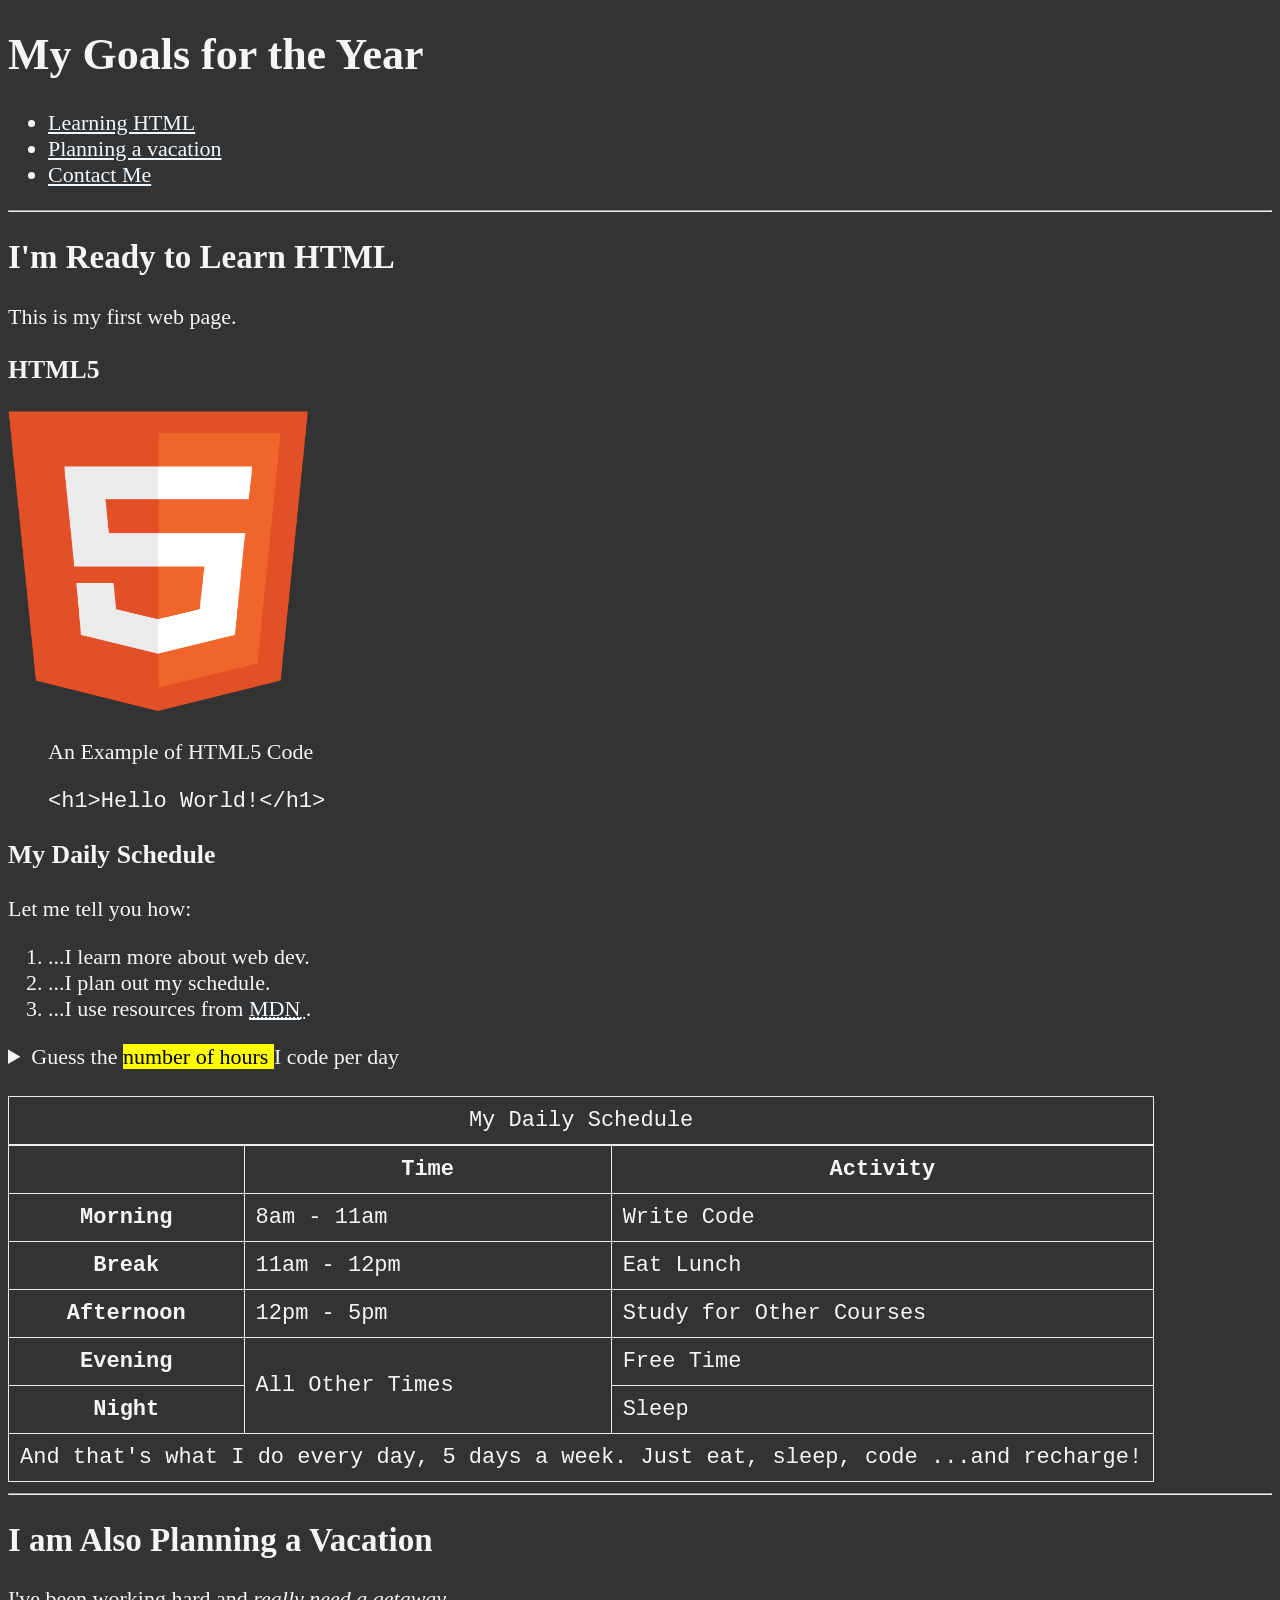
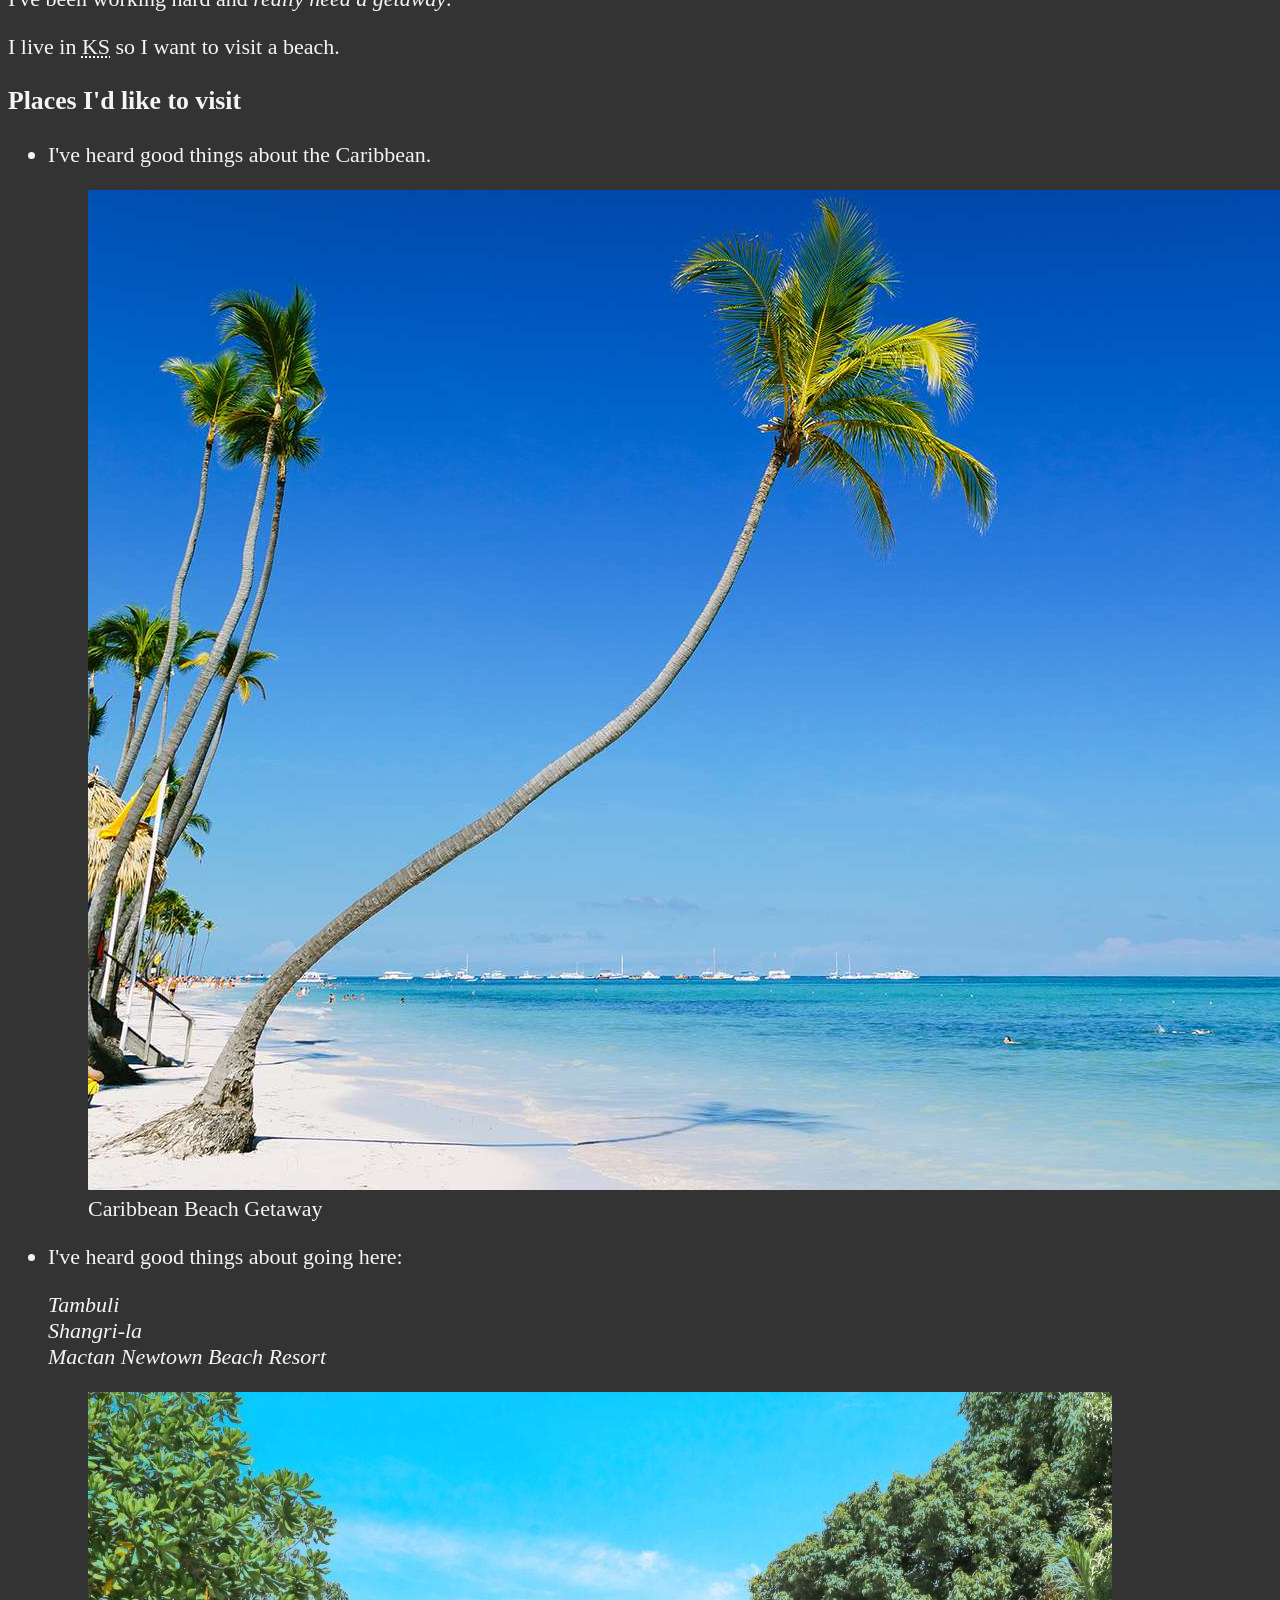
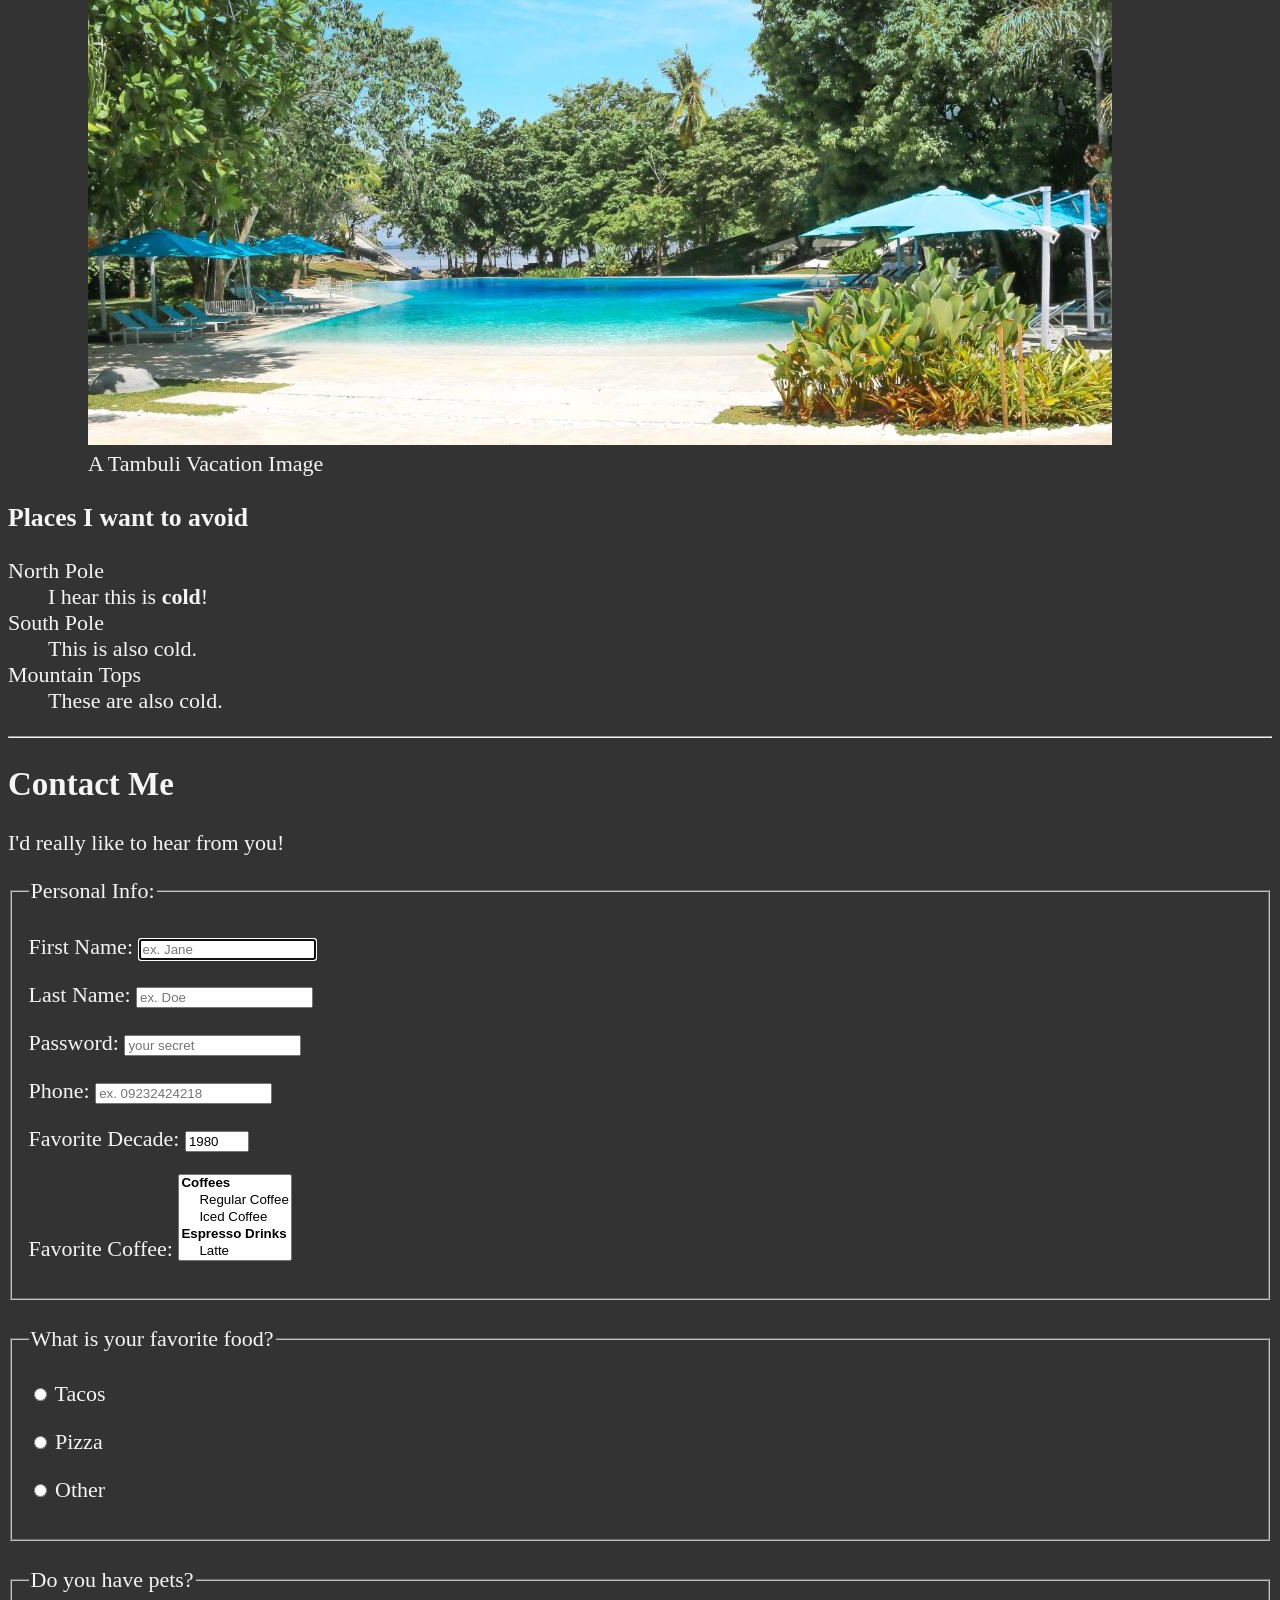
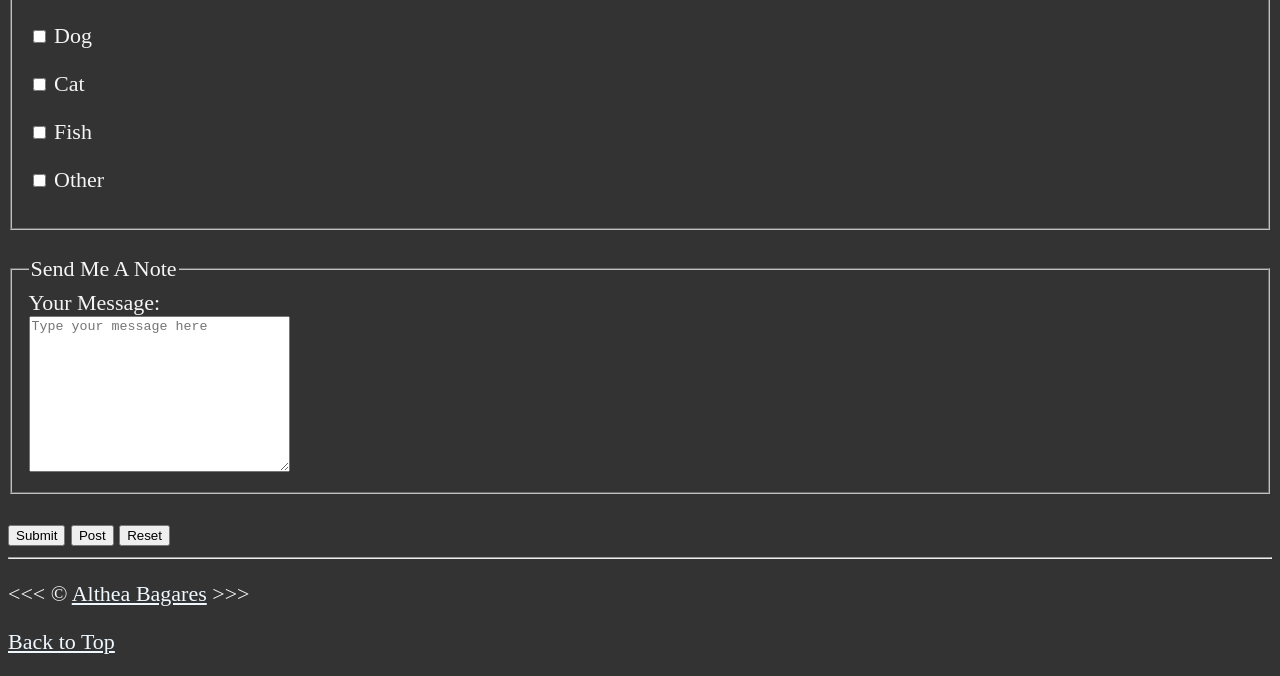
<file: index.html>
<!doctype html>
<html lang="en">
  <head>
    <meta charset="UTF-8" />
    <meta name="author" content="Althea" />
    <meta
      name="Description"
      content="Page contains all things I'm learning how to create as I learn HTML."
    />
    <title>My First Web Page</title>
    <link rel="icon" href="sample_img.png" type="image/x-icon" />
    <link rel="stylesheet" href="main.css" type="text/css" />
  </head>

  <body>
    <header>
      <h1>My Goals for the Year</h1>

      <nav aria-label="primary-navigation">
        <ul>
          <li><a href="#html">Learning HTML</a></li>
          <li><a href="#vacation">Planning a vacation</a></li>
          <li><a href="#contact">Contact Me</a></li>
        </ul>
      </nav>
    </header>

    <hr />
    <main>
      <!--use articles when section has clear topic, use section when generic sections only-->
      <article id="html">
        <h2>I'm Ready to Learn HTML</h2>
        <p>This is my first web page.</p>
        <section>
          <h3>HTML5</h3>
          <!--title is only seen when hovering over the image-->
          <!--alt shows up when the img cant be seen from the folder-->
          <img
            src="img/html5logo.png"
            alt="HTML5 logo"
            title="I am learning HTML5"
            width="300"
            height="300"
          />

          <figure>
            <figcaption>An Example of HTML5 Code</figcaption>
            <p>
              <code> &lt;h1&gt;Hello World!&lt;/h1&gt; </code>
            </p>
          </figure>
        </section>

        <section>
          <h3>My Daily Schedule</h3>
          <p>Let me tell you how:</p>
          <ol>
            <li>...I learn more about web dev.</li>
            <li>...I plan out my schedule.</li>
            <li>
              ...I use resources from
              <abbr title="Mozilla Developer Network">
                <a href="https://developer.mozilla.org/">MDN</a> </abbr
              >.
            </li>
          </ol>
          <!--aside: sidebar to the page, another section of complementary text, not really important-->
          <aside>
            <!--details: creates an interactive widget which info is visible only when widget is toggled, paired with summary-->
            <details>
              <!--summary: clickable, reveals or hide extra conent beneath it.-->
              <summary>
                Guess the <mark> number of hours </mark> I code per day
              </summary>
              <p>
                I start at <time datetime="08:00"> 8 am </time> and I write code
                for <time datetime="PT3H"> 3 hours </time> every morning.
              </p>
            </details>
          </aside>
          <br />
          <table>
            <caption>
              My Daily Schedule
            </caption>
            <thead>
              <tr>
                <th>&nbsp;</th>
                <th scope="col">Time</th>
                <th scope="col">Activity</th>
              </tr>
            </thead>
            <tbody>
              <tr>
                <th scope="row">Morning</th>
                <td>
                  <time datetime="08:00"> 8am </time> -
                  <time datetime="11:00">11am</time>
                </td>
                <td>Write Code</td>
              </tr>

              <tr>
                <th scope="row">Break</th>
                <td>
                  <time datetime="11:00"> 11am </time> -
                  <time datetime="12:00">12pm</time>
                </td>
                <td>Eat Lunch</td>
              </tr>
              <tr>
                <th scope="row">Afternoon</th>
                <td>
                  <time datetime="12:00"> 12pm </time> -
                  <time datetime="17:00">5pm</time>
                </td>
                <td>Study for Other Courses</td>
              </tr>
              <tr>
                <th scope="row">Evening</th>
                <td rowspan="2">All Other Times</td>
                <td>Free Time</td>
              </tr>
              <tr>
                <th scope="row">Night</th>
                <td>Sleep</td>
              </tr>
            </tbody>
            <tfoot>
              <tr>
                <td colspan="3">
                  And that's what I do every day, 5 days a week. Just eat,
                  sleep, code ...and recharge!
                </td>
              </tr>
            </tfoot>
          </table>
        </section>
      </article>

      <hr />

      <article id="vacation">
        <h2>I am Also Planning a Vacation</h2>
        <p>I've been working hard and <em>really need a getaway</em>.</p>
        <p>
          I live in <abbr title="Kansas">KS</abbr> so I want to visit a beach.
        </p>

        <section>
          <h3>Places I'd like to visit</h3>
          <ul>
            <li>
              <p>I've heard good things about the Caribbean.</p>
              <figure>
                <img
                  src="img/caribbean_beach.jpg"
                  alt="Caribbean Beach"
                  title="I want to visit a Caribbean Beach"
                  width="1500"
                  height="1000"
                  loading="lazy"
                />
                <!--lazy loading is when we dont want to load everything, it only loads what is immediately visible to load the page faster-->
                <figcaption>Caribbean Beach Getaway</figcaption>
              </figure>
            </li>
            <li>
              <p>I've heard good things about going here:</p>
              <address>
                Tambuli <br />
                Shangri-la <br />
                Mactan Newtown Beach Resort
              </address>

              <figure>
                <img
                  src="img/tambuli.jpg"
                  alt="Tambuli Beach Resort"
                  title="Best beach in Lapu-Lapu"
                  width="1024"
                  height="653"
                  loading="lazy"
                />
                <figcaption>A Tambuli Vacation Image</figcaption>
              </figure>
            </li>
          </ul>
        </section>
        <!-- TODO: Add more places -->
        <section>
          <h3>Places I want to avoid</h3>
          <dl>
            <!--Description List-->
            <dt>North Pole</dt>
            <!--Description term-->
            <dd>I hear this is <strong>cold</strong>!</dd>
            <!--Description Detail-->

            <dt>South Pole</dt>
            <dd>This is also cold.</dd>

            <dt>Mountain Tops</dt>
            <dd>These are also cold.</dd>
          </dl>
        </section>
      </article>

      <hr />

      <article id="contact">
        <h2>Contact Me</h2>
        <p>I'd really like to hear from you!</p>

        <form action="http://httpbin.org/get" method="get">
          <fieldset>
            <legend>Personal Info:</legend>
            <p>
              <!--make the cursor point immediately on the first input-->
              <label for="firstName">First Name:</label>
              <input
                type="text"
                name="firstName"
                id="firstName"
                placeholder="ex. Jane"
                autocomplete="on"
                required
                autofocus
              />
            </p>
            <p>
              <label for="lastName">Last Name:</label>
              <input
                type="text"
                name="lastName"
                id="lastName"
                placeholder="ex. Doe"
                autocomplete="on"
                required
              />
            </p>
            <p>
              <label for="password">Password:</label>
              <input
                type="password"
                name="password"
                id="password"
                placeholder="your secret"
                required
              />
            </p>
            <p>
              <label for="phone">Phone:</label>
              <input
                type="tel"
                name="phone"
                id="phone"
                placeholder="ex. 09232424218"
                pattern="09[0-9]{2}[0-9]{3}[0-9]{4}"
                required
              />
            </p>
            <p>
              <label for="decade">Favorite Decade:</label>
              <input
                type="number"
                name="decade"
                id="decade"
                min="1950"
                max="2020"
                step="10"
                value="1980"
              />
            </p>
            <p>
              <label for="coffee">Favorite Coffee:</label>
              <select name="coffee" id="coffee" multiple size="5">
                <optgroup label="Coffees">
                  <option value="regular coffee">Regular Coffee</option>
                  <option value="iced coffee">Iced Coffee</option>
                </optgroup>
                <optgroup label="Espresso Drinks">
                  <option value="latte">Latte</option>
                  <option value="cappuccino">Cappuccino</option>
                  <option value="cortado">Cortado</option>
                  <option value="americano">Americano</option>
                </optgroup>
                <option value="other">Other</option>
              </select>
            </p>
            <!--           <p>
            <label for="coffee">Favorite Coffee:</label>
            <input type="text" name="coffee" id="coffee" list="coffee-list">
            <datalist id="coffee-list">
              <option value="coffee">
              <option value="latte">
              <option value="espresso">
              <option value="cortado">
              <option value="americano">
              <option value="other">
            </datalist>
          </p> -->
          </fieldset>
          <br>
          <fieldset>
            <legend>What is your favorite food?</legend>
            <p>
              <input type="radio" name="food" id="tacos" value="tacos">
              <label for="tacos">Tacos</label>
            </p>
            <p>
              <input type="radio" name="food" id="pizza" value="pizza">
              <label for="tacos">Pizza</label>
            </p>
            <p>
              <input type="radio" name="food" id="other" value="other">
              <label for="other">Other</label>
            </p>
          </fieldset>
          <br>
          <fieldset>
            <legend>Do you have pets?</legend>
            <p>
              <input type="checkbox" name="pets" id="dog" value="dog">
              <label for="dog">Dog</label>
            </p>
            <p>
              <input type="checkbox" name="pets" id="cat" value="cat">
              <label for="cat">Cat</label>
            </p>
            <p>
            <p>
              <input type="checkbox" name="pets" id="fish" value="fish">
              <label for="fish">Fish</label>
            </p>
            <p>
              <input type="checkbox" name="pets" id="otherPet" value="otherPet">
              <label for="otherPet">Other</label>
            </p>
          </fieldset>
          <br>
          <fieldset>
            <legend>Send Me A Note</legend>
            <label for="message">Your Message:</label>
            <br>
            <textarea name="message" id="message" cols="30" rows="10" placeholder="Type your message here"></textarea>
          </fieldset>
          <br>
          <button type="submit">Submit</button>
          <button type="submit" formaction="https://httpbin.org/post" formmethod="post">Post</button>
          <!--GET requests: used to retrieve data from a server, appended to URL [Used when it filters or searches for content]-->
          <!--POST requests: sends form data inside the HTTP request body, keeping it hidden from address bar [Used to handle sensitive information, submission modifies server-side data]-->
          <button type="reset">Reset</button>
        </form>
      </article>
    </main>

    <hr />

    <footer>
      <p>
        &lt;&lt;&lt; &copy; <a href="about.html">Althea Bagares</a> &gt;&gt;&gt;
      </p>
      <p>
        <a href="#">Back to Top</a>
      </p>
    </footer>
  </body>
</html>
</file>
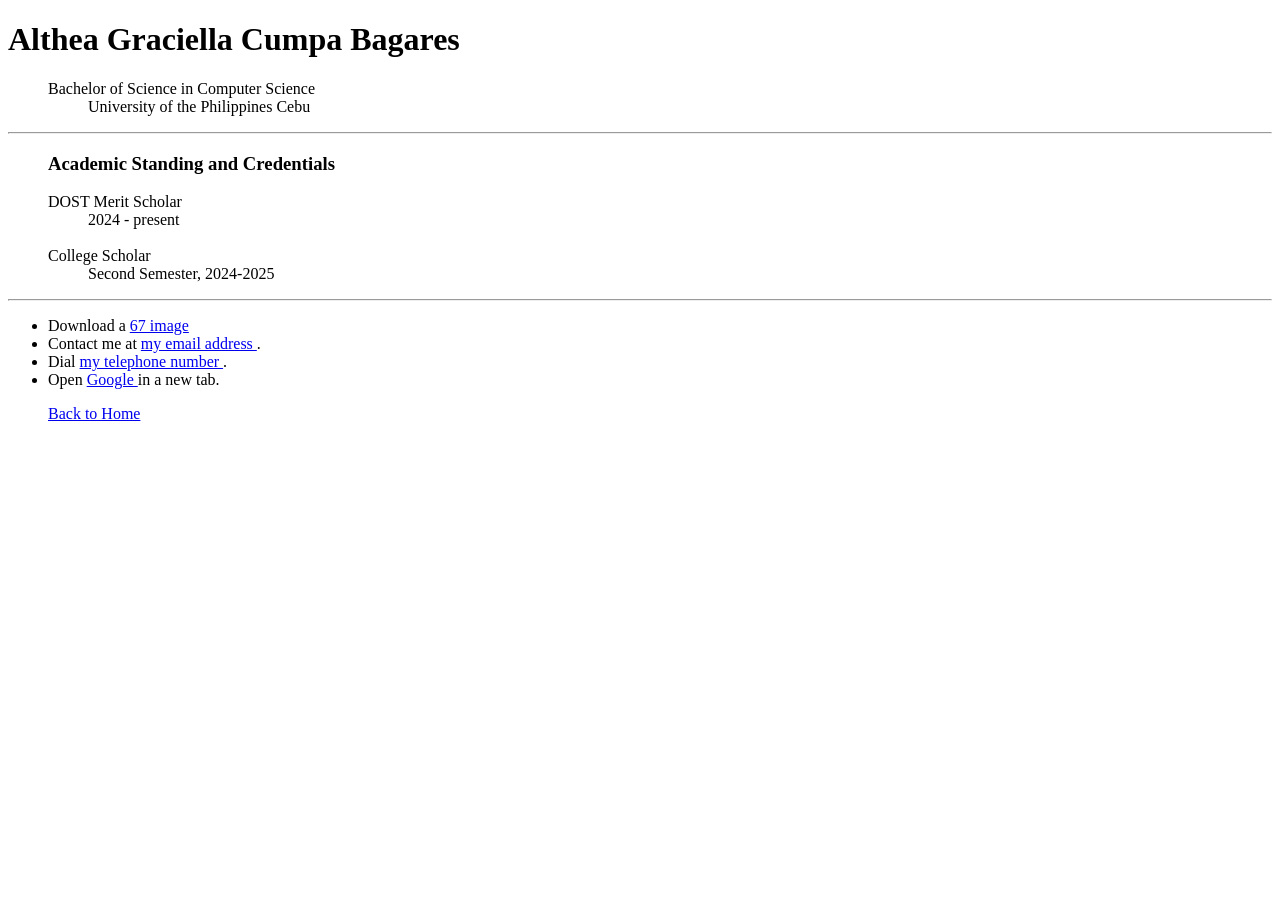
<file: about.html>
<!DOCTYPE html>
<html lang="en">
    <head>
        <meta charset="UTF-8">
        <meta name="Author" content="Althea">
        <meta name="Description" content="Where I will put description of myself">

        <title>About Me</title>
        <link rel="icon" href="althea.png" type="image/x-icon">

    </head>

    <body>
        <h1>Althea Graciella Cumpa Bagares</h1>
        <ul>
            <dl>
                <dt>Bachelor of Science in Computer Science</dt>
                <dd> University of the Philippines Cebu</dd>
            </dl>
        </ul>

        <hr>
        
        <ul>
        <h3>Academic Standing and Credentials</h3>
            <dl>
                <dt> DOST Merit Scholar </dt>
                <dd>2024 - present</dd>
                <br>
                <dt>College Scholar </dt>
                <dd>Second Semester, 2024-2025</dd>
            </dl>
        </ul>
    
    <hr>
        <ul>
            <li>Download a <a href="sample_img.png" download> 67 image</a></li>
            <li>Contact me at <a href="mailto:theyagrace.7@gmail.com"> my email address </a> . </li>
            <li>Dial <a href="tel:+1234567890"> my telephone number </a> . </li>
            <li>Open <a href="https://www.google.com/" target="_blank"> Google </a>in a new tab.</li>

            <p>
                <a href="/webdevBasics">Back to Home</a>
            </p>
        </ul>   
        
    </body>

</html>
</file>
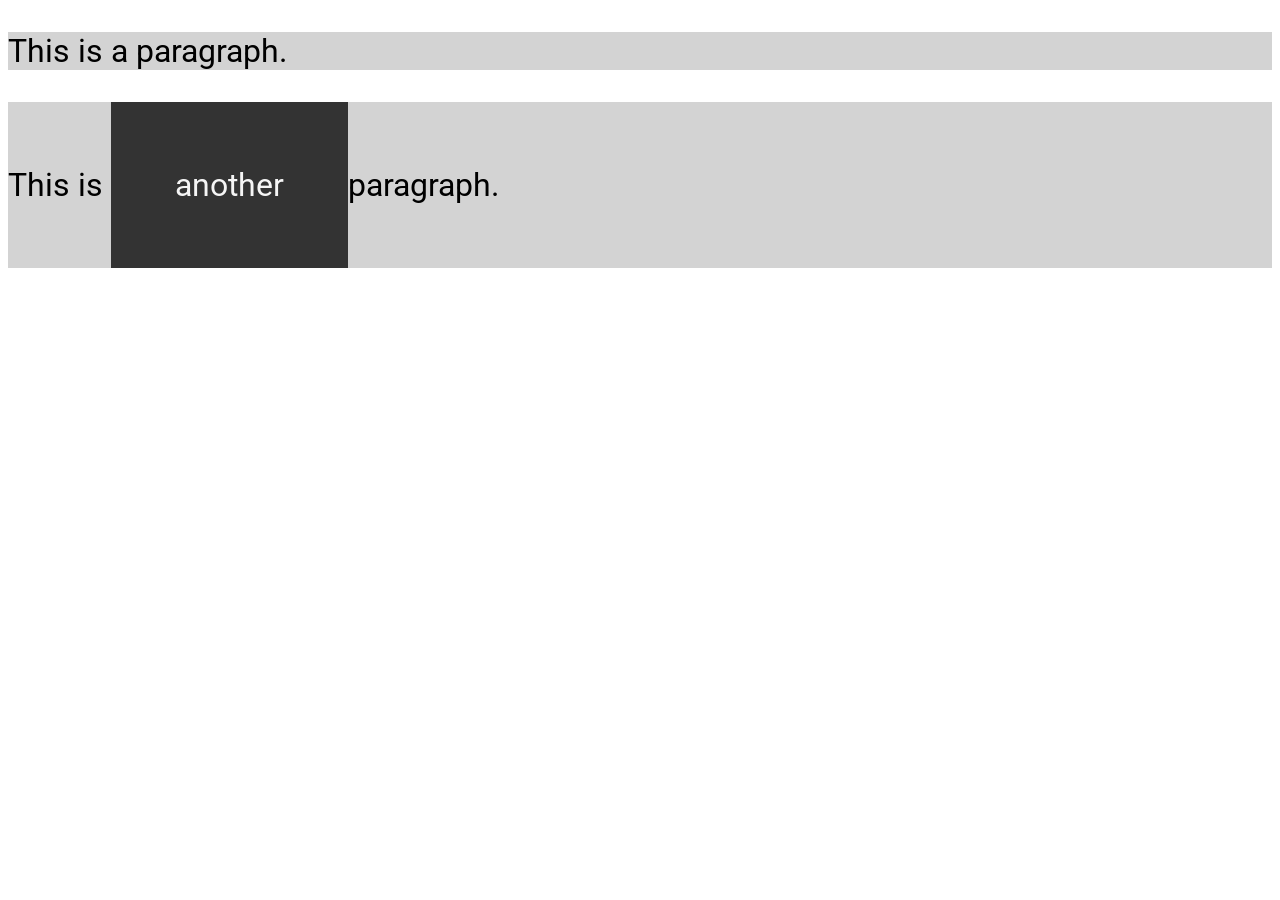
<file: CSS_main/index2.html>
<!DOCTYPE html>
<html>

   <head>
      <meta charset="UTF-8">
      <meta http-equiv="X-UA-Compatible" content="IE=edge">
      <meta name="viewport" content="width=device-width, initial-scale=1.0">
      <title>Document</title>

      <link rel="stylesheet" href="css/style.css">
   </head>

   <body>
      <main>
         <p>This is a paragraph.</p>
         <p>This is <span class="opposite">another </span>paragraph.</p>

<!--          <nav>
            <ul>
               <li><a href="#">Intro</a></li>
               <li><a href="#">Portfolio</a></li>
               <li><a href="#">Projects</a></li>
            </ul>
         </nav> -->
      </main>
   </body>

</html>
</file>
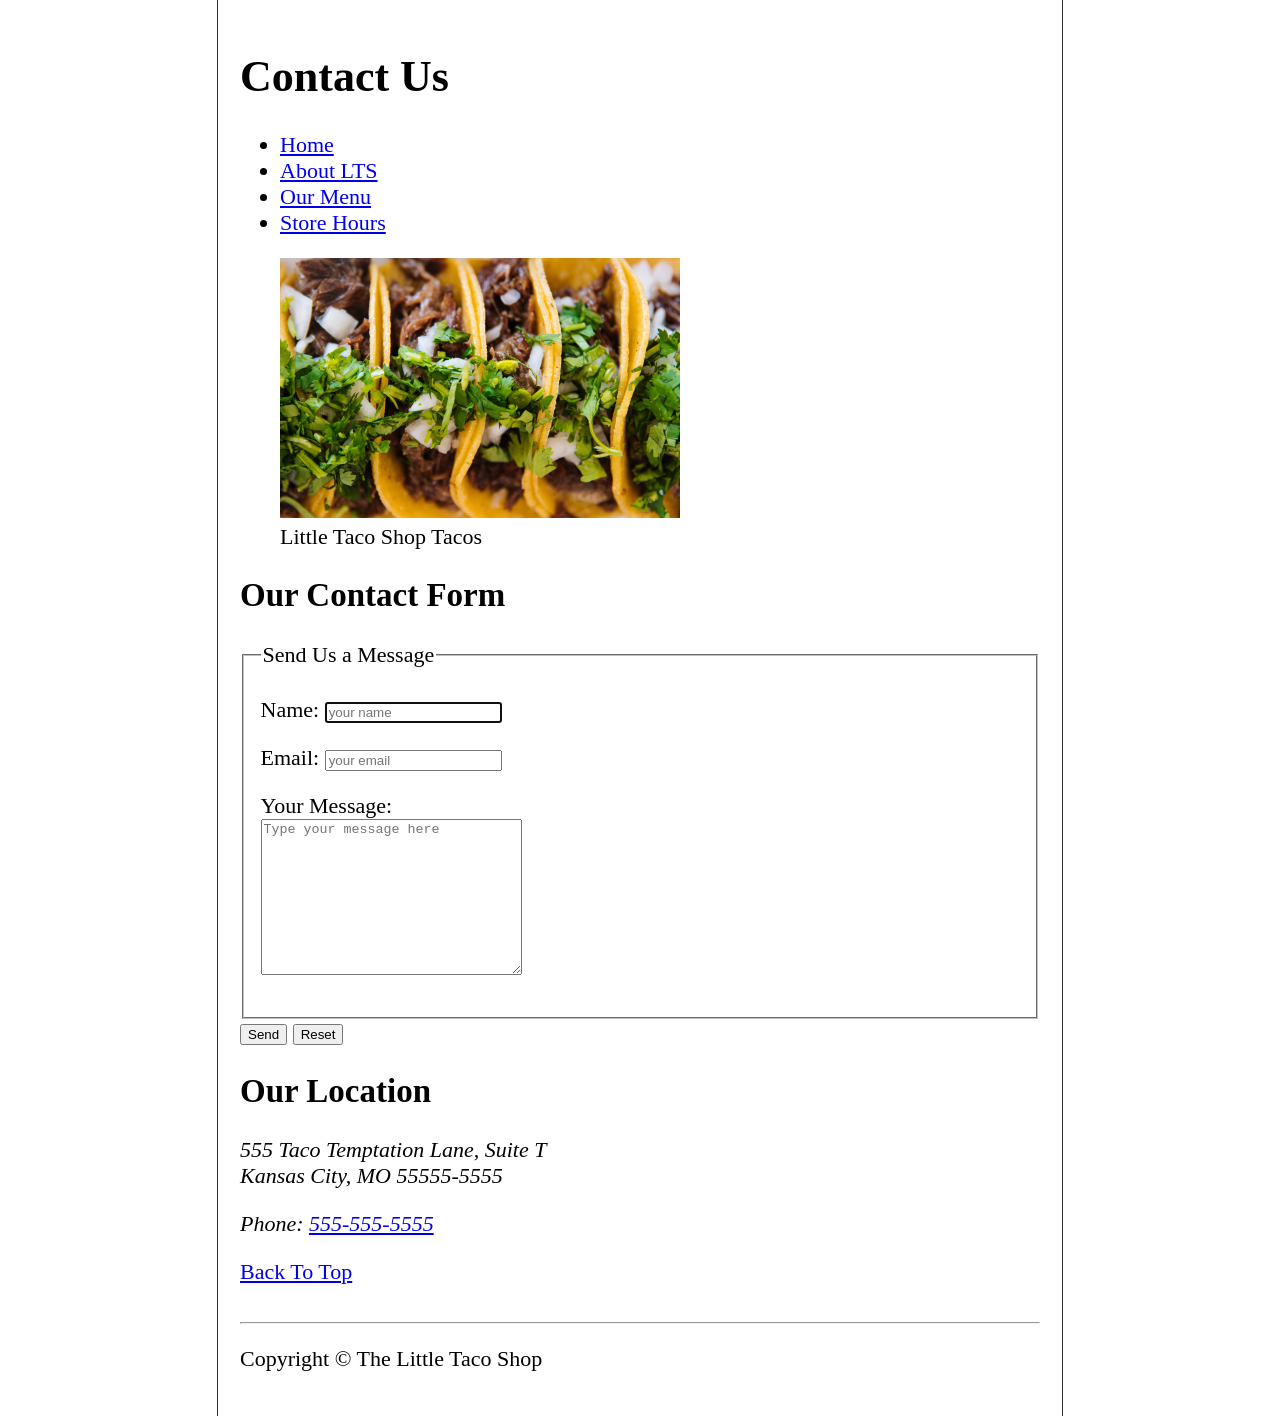
<file: HTML/HTML-project/simpleTacoShop/contact.html>
<!doctype html>
<html lang="en">

  <head>
    <meta charset="UTF-8">
    <meta name="author" content="Althea">
    <meta name="description" content="Page about a taco shop.">

    <title>LTS | Contact Us</title>

    <link rel="shortcut icon" href="favicon.ico" type="image/x-icon">
    <link rel="stylesheet" href="css/style.css">
  </head>

  <body>
    <header>
      <h1>Contact Us</h1>
      <nav aria-label="contact-navigation">
        <ul>
          <li><a href="home.html">Home</a></li>
          <li><a href="home.html#about">About LTS</a></li>
          <li><a href="home.html#menu">Our Menu</a></li>
          <li><a href="hours.html">Store Hours</a></li>
        </ul>
      </nav>

      <figure>
        <img src="img/tacos_close_up_400x260.png" alt="An image of tacos in a close up view." title="Yummy tacos!"
          width="400" height="260">

        <figcaption>
          Little Taco Shop Tacos
        </figcaption>
      </figure>
    </header>

    <main>
      <section>
        <h2> Our Contact Form</h2>

        <form action="http://httpbin.org/get" method="post">
          <fieldset>
            <legend>Send Us a Message</legend>
            <p>
              <label for="name">Name:</label>
              <input type="text" id="name" name="fullName" placeholder="your name" autocomplete="on" required autofocus>
            </p>

            <p>
              <label for="email">Email:</label>
              <input type="text" id="email" name="emailAddress" placeholder="your email" autocomplete="on" required>
            </p>

            <p>
              <label for="message">Your Message:</label>
              <br>
              <textarea name="contactMessage" id="message" cols="30" rows="10"
                placeholder="Type your message here"></textarea>
            </p>
          </fieldset>

          <button type="submit" formaction="https://httpbin.org/post" formmethod="post">Send</button>
          <button type="reset">Reset</button>

        </form>
      </section>

      <section>
        <h2>Our Location</h2>
        <address>
          555 Taco Temptation Lane, Suite T <br> Kansas City, MO 55555-5555
          <p>Phone: <a href="tel:+1234567890">555-555-5555</a></p>
        </address>
      </section>

      <a href="#">Back To Top</a>
    </main>
    <br>
    <hr>
    <footer>
      <p>Copyright &copy; The Little Taco Shop</p>
    </footer>
  </body>

</html>
</file>
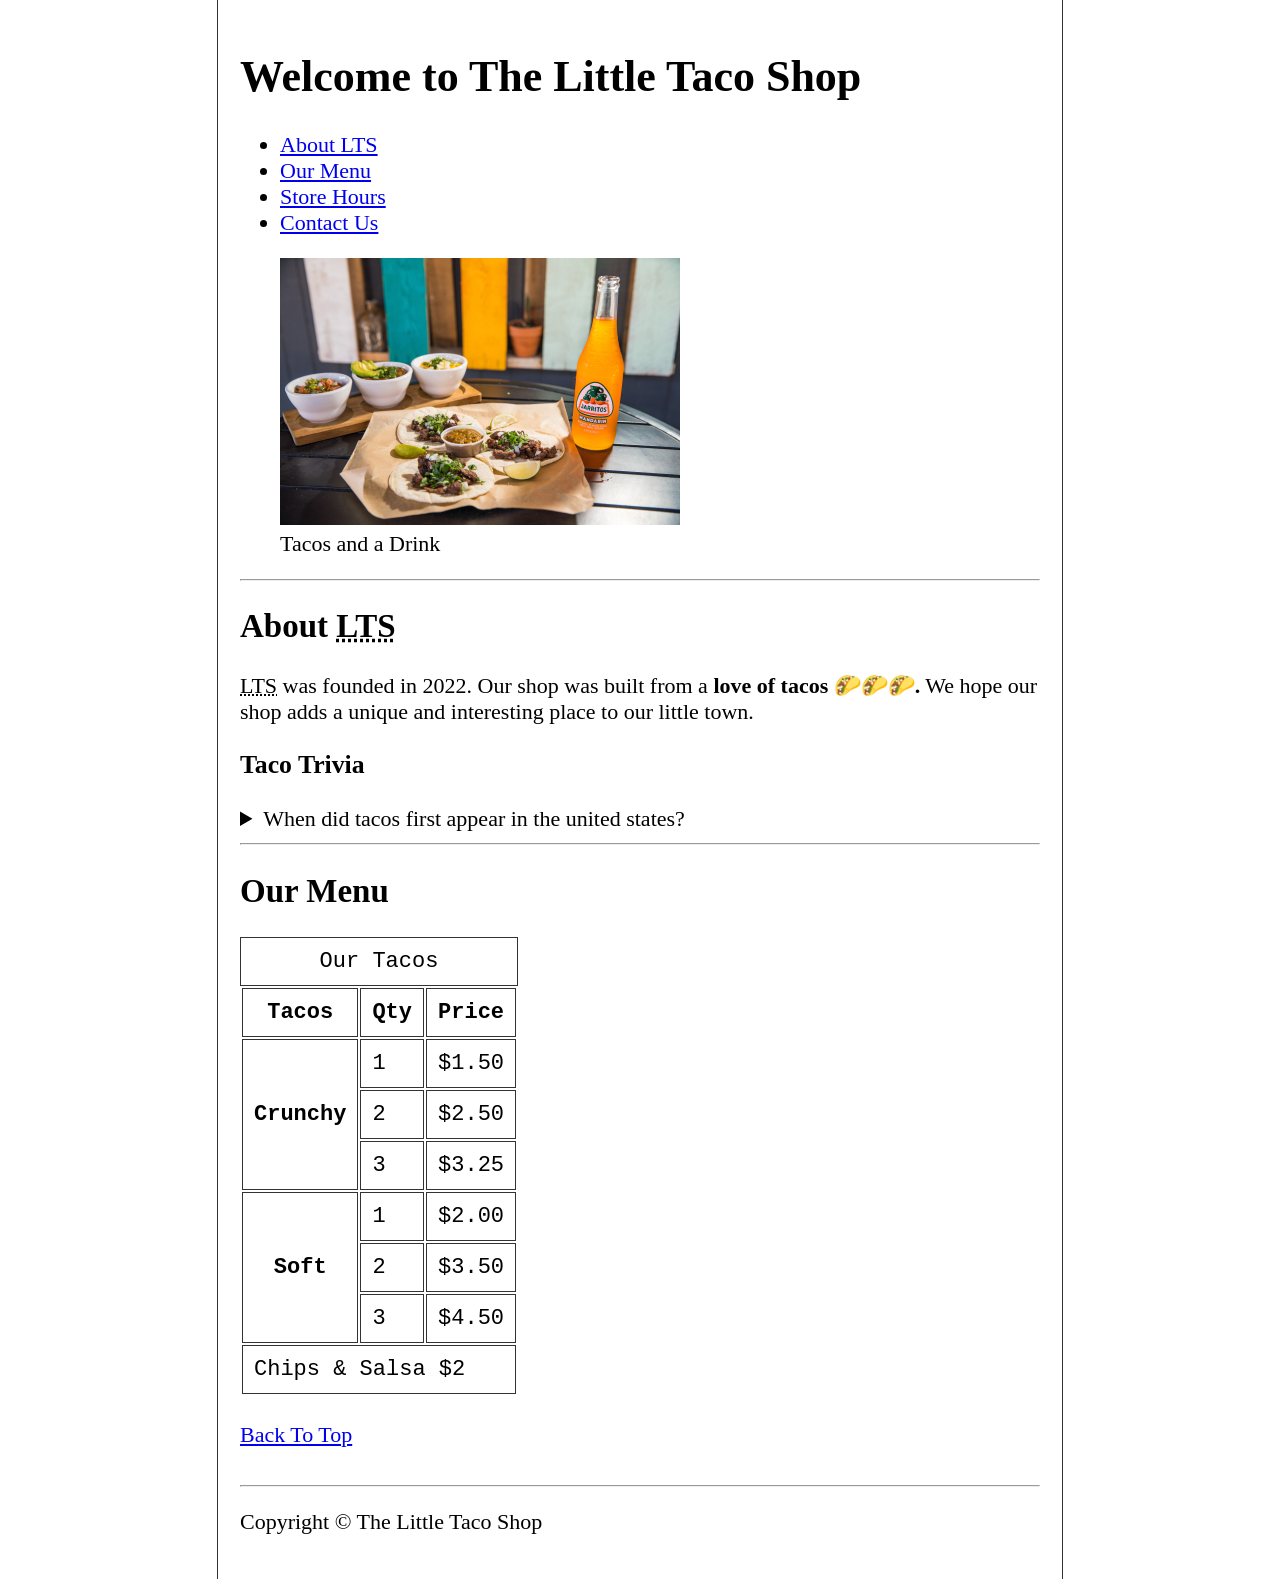
<file: HTML/HTML-project/simpleTacoShop/home.html>
<!doctype html>
<html lang="en">
  <head>
    <meta charset="UTF-8">
    <meta name="author" content="Althea">
    <meta name="description" content="Page about a taco shop.">

    <title>The Little Taco Shop</title>

    <link rel="shortcut icon" href="favicon.ico" type="image/x-icon">
    <link rel="stylesheet" href="css/style.css">
  </head>

  <body>
    <header>
      <h1>Welcome to The Little Taco Shop</h1>
      <nav aria-label="main-navigation">
        <ul>
          <li><a href="#about">About LTS</a></li>
          <li><a href="#menu">Our Menu</a></li>
          <li><a href="hours.html">Store Hours</a></li>
          <li><a href="contact.html">Contact Us</a></li>
        </ul>
      </nav>

      <figure>
        <img
          src="img/tacos_and_drink_400x267.png"
          alt="An image of tacos and a drink"
          title="How many tacos can you finish?"
          width="400"
          height="267"
        >
        <figcaption>Tacos and a Drink</figcaption>
      </figure>
    </header>

    <hr>

    <main>
      <article id="about">
          <h2>About <abbr title="Little Taco Shop">LTS</abbr></h2>
          <p>
            <abbr title="Little Taco Shop">LTS</abbr>
            was founded in 2022. Our shop was built from a
            <strong>love of tacos 🌮🌮🌮.</strong>
            We hope our shop adds a unique and interesting place to our little
            town.
          </p>

          <h3>Taco Trivia</h3>
          <details>
            <summary>When did tacos first appear in the united states?</summary>
            <p>
              Tacos first appeared in the United States in the early 1900s, with
              the first documented mention of the word appearing in a U.S.
              newspaper in 1905. They were introduced by Mexican migrants who
              came to the U.S. to work on the railroads and in the mining
              industry.
            </p>
          </details>
      </article>

      <hr>

      <article id="menu">
          <h2>Our Menu</h2>
          <table>
            <caption>
              Our Tacos
            </caption>
            <thead>
              <tr>
                <th scope="col">Tacos</th>
                <th scope="col">Qty</th>
                <th scope="col">Price</th>
              </tr>
            </thead>

            <tbody>
              <tr>
                <th scope="row" rowspan="3">Crunchy</th>
                <td>1</td>
                <td>$1.50</td>
              </tr>
              <tr>
                <td>2</td>
                <td>$2.50</td>
              </tr>
              <tr>
                <td>3</td>
                <td>$3.25</td>
              </tr>

              <tr>
                <th scope="row" rowspan="3">Soft</th>
                <td>1</td>
                <td>$2.00</td>
              </tr>
              <tr>
                <td>2</td>
                <td>$3.50</td>
              </tr>
              <tr>
                <td>3</td>
                <td>$4.50</td>
              </tr>
            </tbody>

            <tfoot>
              <tr>
                <td colspan="3">Chips & Salsa $2</td>
              </tr>
            </tfoot>
          </table>

        <br>

          <a href="#">Back To Top</a>

      </article>
    </main>
    <br>
    <hr>

    <footer>
      <p>Copyright &copy; The Little Taco Shop</p>
    </footer>
  </body>
</html>
</file>
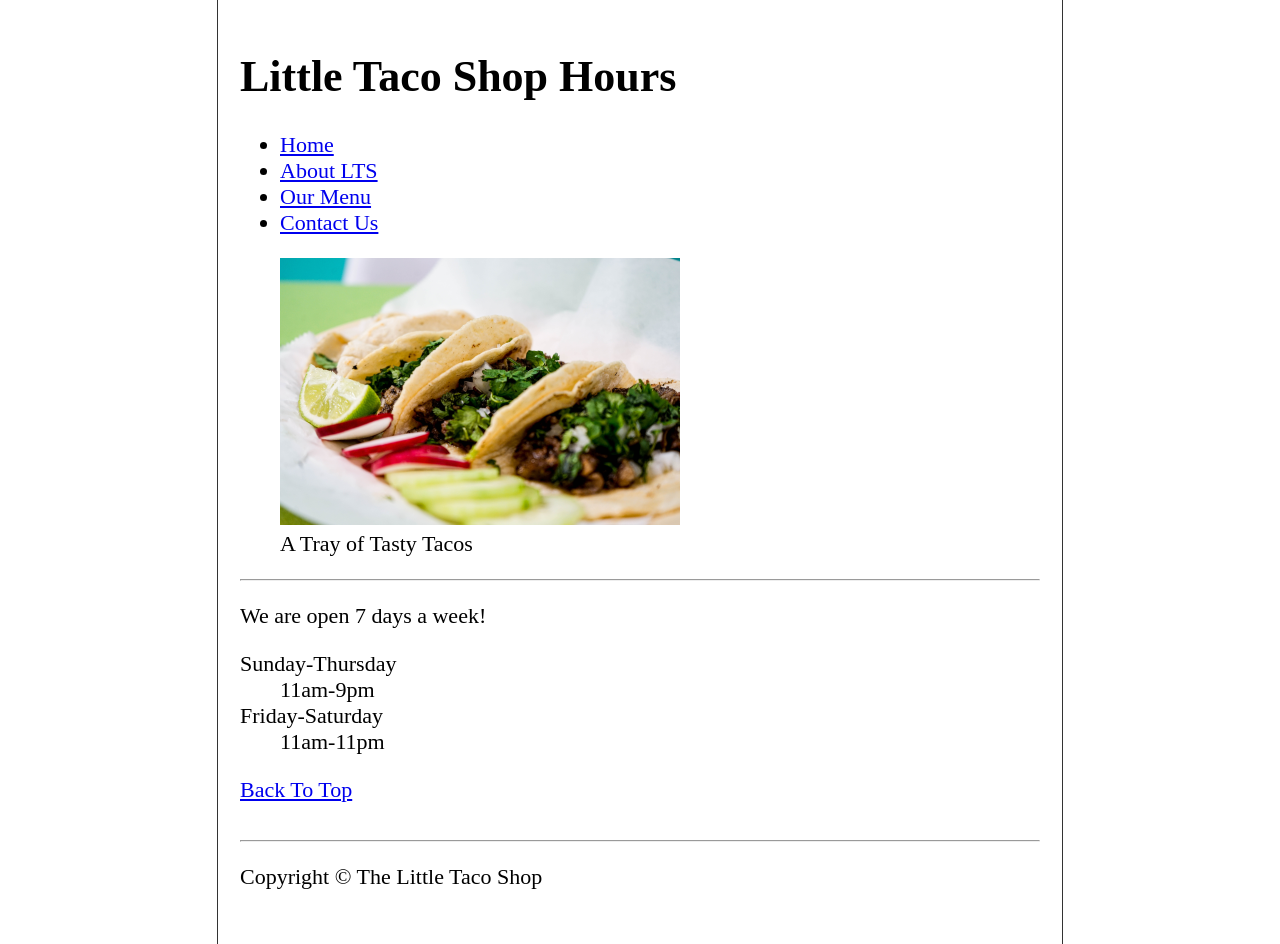
<file: HTML/HTML-project/simpleTacoShop/hours.html>
<!doctype html>
<html lang="en">
  <head>
    <meta charset="UTF-8">
    <meta name="author" content="Althea">
    <meta name="description" content="Page about a taco shop.">

    <title>LTS | Store Hours</title>

    <link rel="shortcut icon" href="favicon.ico" type="image/x-icon">
    <link rel="stylesheet" href="css/style.css">
  </head>

  <body>
    <header>
      <h1>Little Taco Shop Hours</h1>
      <nav aria-label="hours-navigation">
        <ul>
          <li><a href="home.html">Home</a></li>
          <li><a href="home.html#about">About LTS</a></li>
          <li><a href="home.html#menu">Our Menu</a></li>
          <li><a href="contact.html">Contact Us</a></li>
        </ul>
      </nav>
      <figure>
        <img
          src="img/tacos_tray_400x267.png"
          alt="An image of tacos on a tray"
          title="Tacos! Yum!"
          width="400"
          height="267"
        >

        <figcaption>A Tray of Tasty Tacos</figcaption>
      </figure>
    </header>

    <hr>

    <main>
      <p>We are open 7 days a week!</p>

      <dl>
        <dt>Sunday-Thursday</dt>
        <dd>11am-9pm</dd>
        
        <dt>Friday-Saturday</dt>
        <dd>11am-11pm</dd>
      </dl>

      <a href="#">Back To Top</a>
    </main>

    <br>
    <hr>

    <footer>
      <p>Copyright &copy; The Little Taco Shop</p>
    </footer>
  </body>
</html>
</file>
<file: main.css>
html {
    font-size: 22px
}

body {
    background-color: #333;
    color: whitesmoke;
}

a {
    color: aliceblue;
}

a:visited {
    color: lightgray;
}

a:hover, a:active {
    color: #eee;
    
}

table, tr, th, td, caption {
    border: 1px solid #eee;
    font-family: 'Courier New', Courier, monospace;
    border-collapse: collapse;
    padding: 0.5rem;
}
</file>
<file: CSS_main/css/style.css>
@import url("https://fonts.googleapis.com/css2?family=Roboto&display=swap");

body {
  font-size: 2rem;
  font-family: 'Roboto', sans-serif;
}

p {
  background-color: lightgray;
}

.opposite {
  display: inline-block;
  background-color: #333;
  color: whitesmoke;
  padding: 4rem ;
}
</file>
<file: HTML/HTML-project/simpleTacoShop/css/style.css>
html {
    font-size: 22px;
}

body {
    min-height: 100vh;
    max-width: 800px;
    margin: 0 auto;
    padding: 1rem;
    border-left: 1px solid #333;
    border-right: 1px solid #333;
}

th, td, caption {
    border: 1px solid #333;
    font-family: 'Courier New', Courier, monospace;
    border-collapse: separate;
    padding: 0.5rem;
}
</file>
